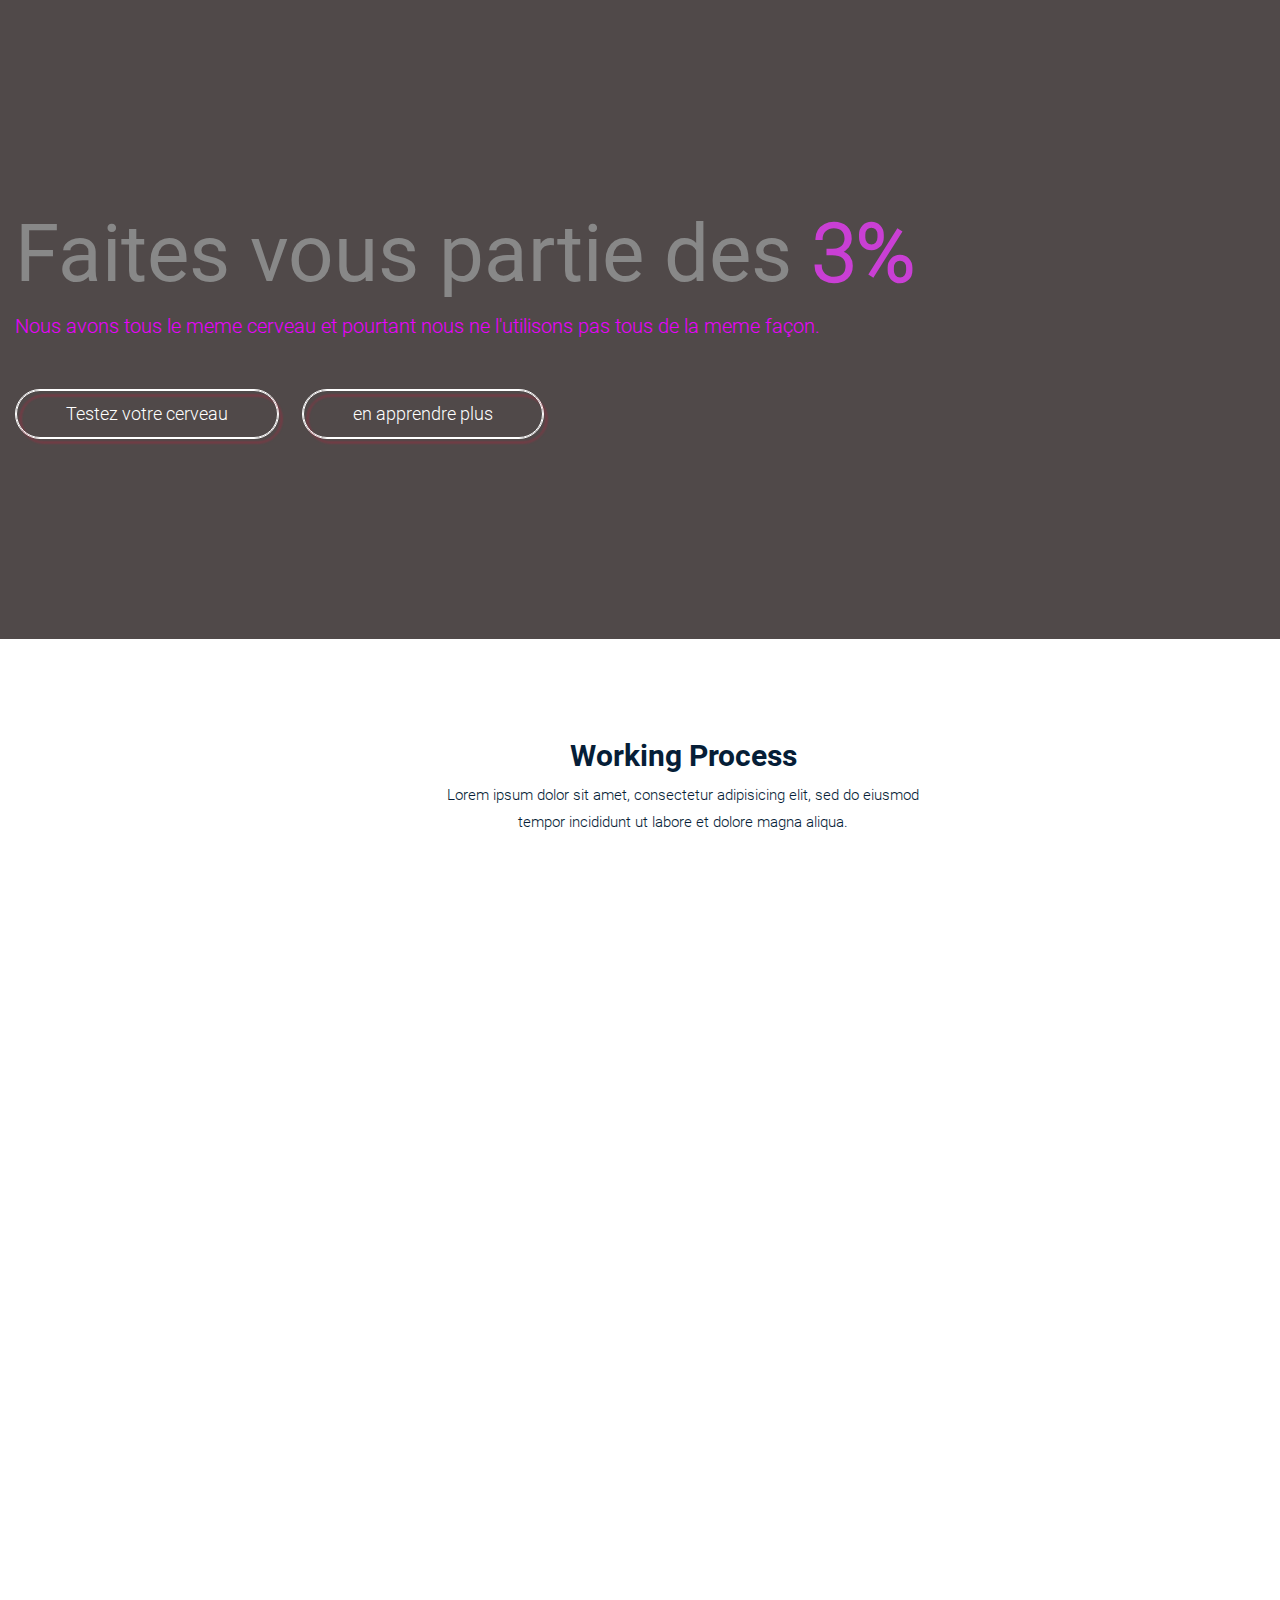
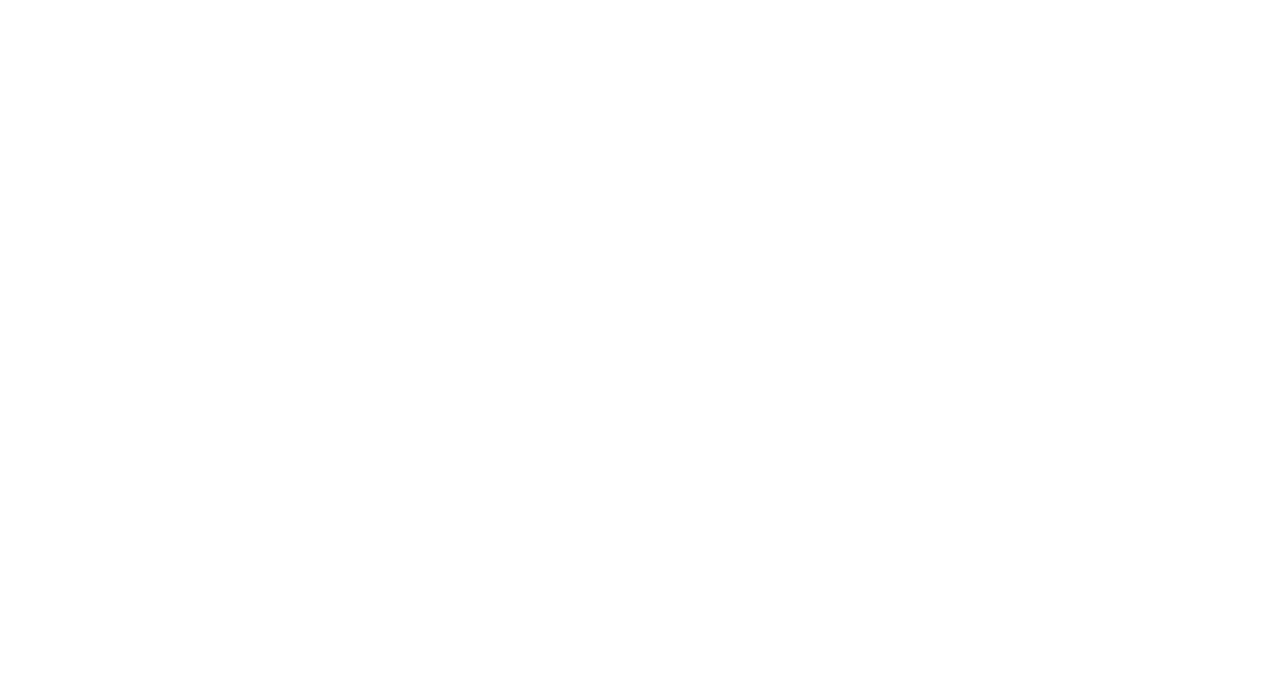
<file: index.html>
<!doctype html>
<html lang="en">
<head>
  <meta charset="UTF-8">
  <meta name="viewport" content="width=device-width, initial-scale=1" />
  <title>Dart - page</title>
  <meta name="keywords" content="">
  <meta name="description" content="">
  
  <link rel="stylesheet" href="https://maxcdn.bootstrapcdn.com/bootstrap/3.3.7/css/bootstrap.min.css">
  <link rel="stylesheet" href="temp/styles/styles.css">
</head>
<body>
  <header class="header header--bg">
    <div class="container header--wrapper">
      <h1 class="header__title">Faites vous partie des <span class="header__title--light"> 3%</span></h1>
      <p class="header__paragraph">Nous avons tous le meme cerveau et pourtant nous ne l'utilisons pas tous de la meme façon. </p>
      <a class="button" href="#">Testez votre cerveau</a>
      <a class="button" href="#">en apprendre plus</a>
    </div>
  </header>

  <section class="process">
    <div class="container">
      <div class="page-section text-center">
        <h2 class="page-section__title">Working Process</h2>
        <p class="page-section__paragraph">Lorem ipsum dolor sit amet, consectetur adipisicing elit, sed do eiusmod tempor incididunt ut labore et dolore magna aliqua.</p>
        <div class="process__section-container">
          <div class="process__first-colum">
            <p class="process__section-container-margin"><a href="#">Text goes here</a></p>
            <p class="process__section-container-margin" style="padding-right:80px;"><a href="#">Text goes here</a></p>
            <p><a href="#">Text goes here</a></p>
          </div>
          <div class="process__second-colum">
            <p><a href="#">Text goes here</a></p>
            <p style="margin-top: 400px;"><a href="#">Text goes here</a></p>
          </div>
          <div class="process__third-colum">
            <p class="process__section-container-margin"><a href="#">Text goes here</a></p>
            <p class="process__section-container-margin position" style="position: relative;left: 40px"><a href="#">Text goes here</a></p>
            <p><a href="#">Text goes here</a></p>
          </div>
        </div>
      </div>
    </div>
  </section>

  
  <section class="video video--bg">
    <div class="container">
      <div class="page-section page-section--extra-large text-center">
        <button class="video__button" data-toggle="modal" data-target="#myModal"><img src="assets/images/video-icon.png" alt=""> </button>
        <h3 class="video__title" >Watch The Video</h3>
        <div class="modal fade" id="myModal" tabindex="-1" role="dialog" aria-labelledby="exampleModalLabel" aria-hidden="true">
          <div class="modal-dialog" role="document">
            <div class="modal-content">
              <div class="modal-body">
                <button type="button" class="close" data-dismiss="modal" aria-label="Close">
                  <span aria-hidden="true">&times;</span>
                </button>

                <div class="embed-responsive embed-responsive-16by9">
                <iframe class="embed-responsive-item" src="https://www.youtube.com/embed/xKOlga_xkKA?autoplay=0" frameborder="0" allowfullscreen="" id="video"  allowscriptaccess="always"></iframe>
                </div>
              </div>
            </div>
          </div>
        </div>
      </div>
      </div>
    </section>



  <footer class="footer footer--bg">
    <div class="container">
      <div class="page-section page-section--small">
        <div class="row gutters-100">
          <div class="col-md-6 col-lg-2">
            <h3 class="footer__title">Company</h3>
            <ul>
              <li><a href="#">About Us</a></li>
              <li><a href="#">Careers</a></li>
              <li><a href="#">Primacy &amp; Policy</a></li>
            </ul>
          </div>
          <div class="col-md-6 col-lg-2">
            <h3 class="footer__title">Services</h3>
            <ul>
              <li><a href="#">E-Marketing</a></li>
              <li><a href="#">Web Development</a></li>
              <li><a href="#">Business IT solution</a></li>
              <li><a href="#">SEO Service</a></li>
              <li><a href="#">BPO Service</a></li>
            </ul>
          </div>

          <div class="col-md-6 col-lg-3">
            <h3 class="footer__title">Contact</h3>
            <ul>
              <li><span class="glyphicon glyphicon-map-marker"></span><a href="#"> Street and bla bla name make 2 lines and all</a></li>
              <li><span class="glyphicon glyphicon-earphone"></span><a href="#"> +00 01xx-xxxxxxx</a></li>
              <li><span class="glyphicon glyphicon-envelope"></span><a href="#"> support@dartthemes.com</a> </li>
            </ul>
          </div>
        </div>
      </div>
    </div>
    </footer>

</body>
</html>
</file>
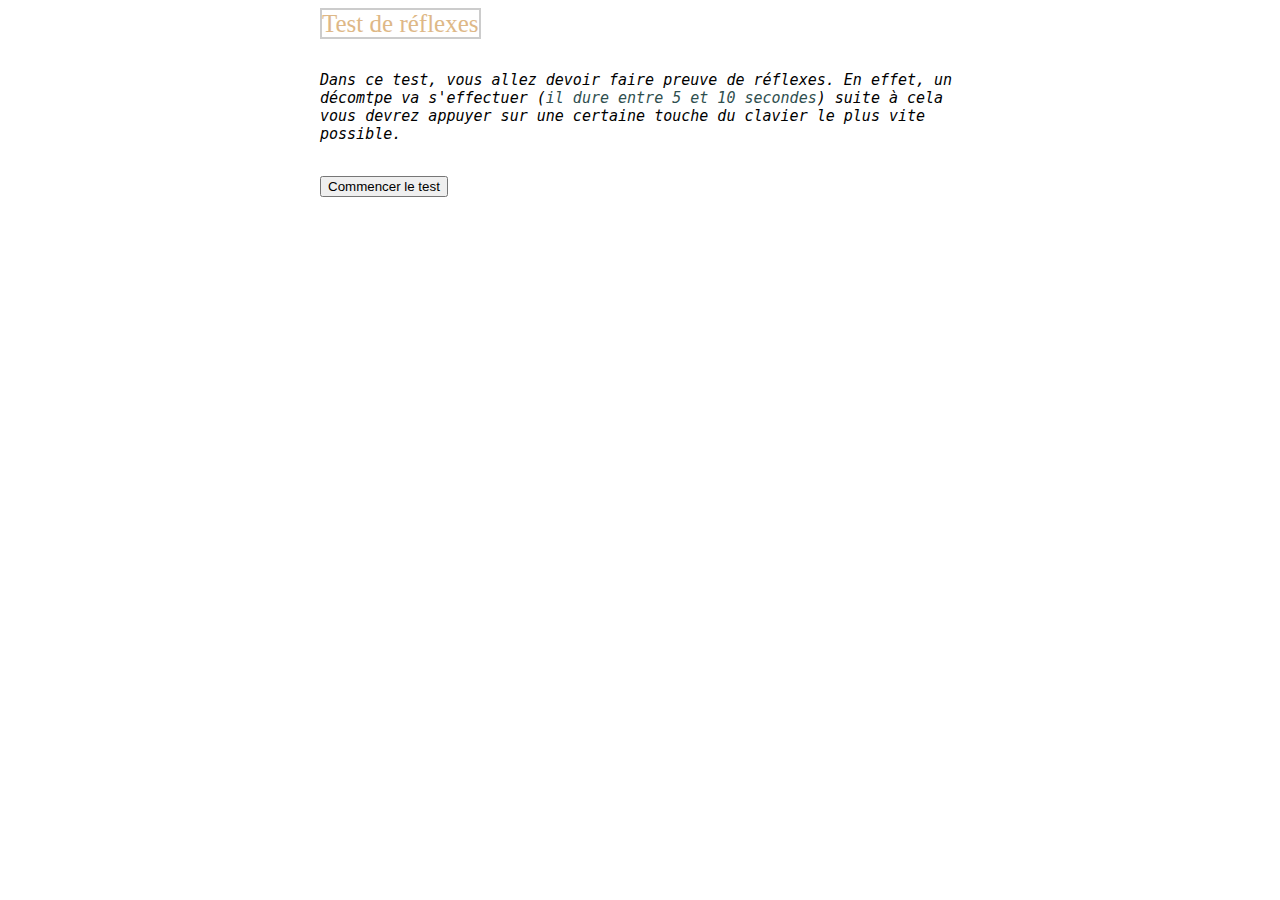
<file: RRReflexPRGM/Projet.html>
<style>
body {
  margin: auto;
    width: 50%;
    border: 3px #ccc;
    padding: 10px
}
p {
font-family: monospace;
    font-style: italic;
    font-size: 15
}
hl{ font-family: fantasy;
    color: burlywood;
    font-size: 25;
    border: 2px solid #ccc
        
    }
button{ align-self: center;
    font-family: times;
    font-style: normal;
    font-weight: 100;
    font-size: 15;
    vertical-align: middle
        
        
    } 
span{color: darkslategray}
        </style>

<head>
    <script type = "text/javascript" src = "RRReflexPrgm.js"></script> 
    <hl>Test de réflexes</hl>
</head>

    <body>

<br><br>
<p class=Times>Dans ce test, vous allez devoir faire preuve de réflexes. En effet, un décomtpe va s'effectuer (<span>il dure entre 5 et 10 secondes</span>) suite à cela vous devrez appuyer sur une certaine touche du clavier le plus vite possible.</p>
<br>
<div><input type = "button" value = "Commencer le test" onClick = "testouille();"/></div>
<div id="affichage"></div>
<div id="resultat"></div>
    </body>
</file>
<file: temp/styles/styles.css>
@font-face {
  font-family: 'Roboto';
  font-style: normal;
  font-weight: 400;
  src: url(../../assets/fonts/Roboto-Regular.ttf);
}

@font-face {
  font-family: 'Roboto';
  font-style: normal;
  font-weight: 700;
  src: url(../../assets/fonts/Roboto-Bold.ttf);
}

@font-face {
  font-family: 'Roboto-Light';
  font-style: normal;
  font-weight: 300;
  src: url(../../assets/fonts/Roboto-Light.ttf);
}

body{
  font-family: "Roboto", sans-serif;
  line-height: 1.8;
}

a:hover{
  text-decoration: none;
}

@media screen and (min-width: 1200px) {
  .container{
    width: 1366px;
  }
}

html,body {
  width: 100%;
  height: 100%;
  margin: 0px;
  padding: 0px;
  overflow-x: hidden; 
}

.header--bg{
    background-color: #504949;
    background-size: cover;
  }

.header--wrapper{
    padding-top: 190px;
    padding-bottom: 200px;
  }

.header__title{
    font-size: 80px;
    color: #888888;
    font-weight: 100;
  }

.header__title--light{
      font-family: Roboto-Light;
      font-weight: 800;
      color: #c93fd4;
    }

.header__paragraph{
    font-size: 20px;
    color: #eb00ff;
    max-width: 850px;
    font-family: Roboto-Light;
    margin-bottom: 45px;
  }

@media screen and (max-width: 480px){
  .header .header__title{
    font-size: 52px;
  }
}

.button{
  padding: 8px 50px;
  border-radius: 30px;
  font-size: 18px;
  color: #fff;
  border: 1px solid #fff;
  margin-right: 20px;
  display: inline-block;
  background-color: transparent;
  position: relative;
  font-family: Roboto-Light;
}

.button:after{
    content: "";
    position: absolute;
    left: 0;
    right: 0;
    top: 0;
    bottom: 0;
    border-radius: inherit;
    border: inherit;
    -webkit-filter: drop-shadow(4px 5px 1px rgba(181, 80, 158, 0.6));
            filter: drop-shadow(4px 5px 1px rgba(248, 12, 55, 0.56));
  }

.button:hover{
    background-color: #6f6d6e;
    border-color: #c500f4;
    color: #fff;
    -webkit-box-shadow: 3px 4px 7px #242424;
            box-shadow: 3px 4px 7px #242424;
  }

.button:focus{
    text-decoration: none;
    color: #fff;
  }

.button__subscribe{
    font-size: 15px;
    background-color: #ffa700;
    padding: 9px 50px;
    border-radius: 30px;
    border: none;
    color: #fff;
    font-family: Roboto-Light;
    -webkit-box-shadow: 2px 3px 6px rgba(181, 185, 185, 0.63);
            box-shadow: 2px 3px 6px rgba(181, 185, 185, 0.63);
    position: relative;
    right: 60px;
  }

@media screen and (max-width: 480px){
  .header .button{
    margin-bottom: 20px;
  }
}

@media screen and (max-width: 1000px){
  .button__subscribe{
    right: 0;
  }
}

.process__section-container{
    max-width: 630px;
    height: 500px;
    margin-right: auto;
    margin-left: auto;
    margin-top: 50px;
    overflow: hidden;
    background: url("../../assets/images/process-graph.png") no-repeat;
    background-position: center center;
  }

.process__section-container p{
      font-size: 15px;
    }

.process__section-container p a{
        color: #d800ff;
      }

.process__section-container-margin{
      margin-bottom: 100px;
    }

.process__first-colum{
    width: 190px;
    float: left;
    padding-top: 112px;
    padding-bottom: 60px;
  }

.process__second-colum{
    width: 190px;
    float: left;
    padding-top: 20px;
    padding-left: 50px;
  }

.process__third-colum{
    width: 190px;
    float: left;
    padding-top: 112px;
    padding-bottom: 60px;
    text-align: right;
  }

@media screen and (max-width: 640px){
  .process__section-container{
    background-size: 300px 300px;
  }

  .process__second-colum{
    width: 150px;
  }

  .process__third-colum{
    width: 173px;
  }
}

@media screen and (max-width: 550px){
  .process__section-container{
    background-size: 220px 220px;
  }

  .process__section-container-margin{
    margin-bottom: 80px;
  }

  .process__first-colum{
    padding-top: 170px;
  }

  .process__third-colum{
    width: 100px;
  }
}

.page-section{
  margin-top: 100px;
  margin-bottom: 100px;
}

.page-section--large{
    margin-top: 150px;
    margin-bottom: 150px;
  }

.page-section--extra-large{
    margin-top: 170px;
    margin-bottom: 170px;
    position: relative;
  }

.page-section--medium{
    margin-top: 60px;
    margin-bottom: 50px;
  }

.page-section--small{
    margin-top: 40px;
    margin-bottom: 30px;
  }

.page-section__title{
    font-size: 30px;
    color: #061e37;
    font-weight: bold;
  }

.page-section__title--white{
      color: #fff;
    }

.page-section__paragraph{
    font-size: 15px;
    color: #061e37;
    max-width: 520px;
    margin-right: auto;
    margin-left: auto;
    font-family: Roboto-Light;
  }

.page-section__paragraph--white{
      color: #fff;
    }

.team--bg{
    background-color: #023305;
  }

#teamCarousel{
  padding-top: 30px;

}

#teamCarousel .carousel-control.left, #teamCarousel .carousel-control.right{
    background: none !important;
    -webkit-filter: progid:none !important;
            filter: progid:none !important;
    opacity: 1;
  }

#teamCarousel .item img{
    margin-right: auto;
    margin-left: auto;
  }

#teamCarousel .item .carousel-caption{
    top: 12px;
  }

#teamCarousel .carousel-caption__name{
    font-size: 20px;
    color: #061e37;
    text-shadow: none;
    font-weight: bold;
    margin-bottom: 0;
  }

#teamCarousel .carousel-caption__title{
    font-size: 15px;
    color: #061e37;
    text-shadow: none;
  }

#teamCarousel .carousel-caption__paragraph{
    font-size: 15px;
    color: #061e37;
    max-width: 370px;
    text-shadow: none;
    margin-right: auto;
    margin-left: auto;
  }

#teamCarousel .carousel-control{
    top: 46%;
    color: #fff !important;
  }

@media screen and (max-width: 980px){
  #teamCarousel .carousel-control-left__img{
    position: relative;
    left: -56px;
    width: 50px;
    height: 50px;
  }

  #teamCarousel .carousel-control-right__img{
    position: relative;
    right: -56px;
    width: 50px;
    height: 50px;
  }
}

#testimonialCarousel .item img{
    margin-right: auto;
    margin-left: auto;
    padding: 20px 0px;
  }

#testimonialCarousel .testimonial__name{
    font-size: 20px;
    color: #061e37;
    font-weight: bold;
    margin-bottom: 0;
  }

#testimonialCarousel .testimonial__title{
    font-size: 15px;
    color: #061e37;
  }

.testimonial__paragraph{
    font-size: 15px;
    color: #061e37;
    font-style: italic;
    font-family: Roboto-Light;
    max-width: 730px;
    margin-right: auto;
    margin-left: auto;
  }

.video--bg{
    background: url("../../assets/images/video-background.png") top center no-repeat;
    background-size: cover;
  }

.video__title{
    font-size: 18px;
    color: #fff;
    
  }

.video__button{
    border:0;
    background-color: transparent;
    outline: none;
  }

.video #myModal{
    background: rgba(0, 0, 0, 0.8);
  }

.video #myModal .close{
      background: #3BDBD8 !important;
      z-index: 890;
      color: #fff;
      font-size: 24px;
      margin: 0;
      outline: none;
      opacity: 1;
      position: absolute;
      right: 0;
      text-shadow: none;
      top: 0;
      width: 28px;
      height: 28px;
    }

.video #myModal .modal-body{
      padding: 0;
    }

.video #myModal .embed-responsive {
      height: 489px;
      padding: 0;
      max-height: none;
      overflow: hidden;
    }

.subscribe__paragraph{
    font-size: 18px;
    color: #061e37;
    font-family: Roboto-Light;
    font-weight: bold;
  }

.subscribe .form-control{
    border: 1px solid #CFD8DC;
    font-size: 18px;
    height: 42px;
    border-radius: 30px;
    padding: 6px 22px;
  }

.subscribe .form-control::-webkit-input-placeholder { color: #b0bec5; font-family: Roboto-Light; }

.subscribe .form-control:-moz-placeholder { color: #b0bec5; font-family: Roboto-Light; }

.subscribe .form-control::-moz-placeholder { color: #b0bec5; font-family: Roboto-Light; }

.subscribe .form-control:-ms-input-placeholder { color: #b0bec5; font-family: Roboto-Light; }

.subscribe .form-control::-ms-input-placeholder { color: #b0bec5; font-family: Roboto-Light; }

.footer--bg{
    background-color: #021E2F;
  }

.footer__title{
    font-size: 20px;
    color: #fff;
    margin-bottom: 30px;
  }

.footer ul{
    padding-left: 0;
  }

.footer ul li{
    list-style-type: none;
    font-size: 15px;
    color: #fff;
    margin-bottom: 13px;
  }

.footer ul li a{
      color: #757D84;
      font-weight: bold;
    }

.footer #map{
    margin-top: 20px;
    max-width: 450px;
    margin-right: auto;
    margin-left: auto;
    border-radius: 10px;
  }

.footer .glyphicon-map-marker, .footer .glyphicon-earphone, .footer .glyphicon-envelope{
    padding-right: 5px;
  }

.footer a[href^="http://maps.google.com/maps"]{display:none !important}

.footer a[href^="https://maps.google.com/maps"]{display:none !important}

.footer .gmnoprint a, .footer .gmnoprint span, .footer .gm-style-cc {
    display:none;
  }

.footer .gmnoprint div {
    background:none !important;
  }

.footer .gutters-100.row{
  margin-right: -50px;
  margin-left: -50px;
}

.footer .gutters-100 > [class^="col-"], .gutters-100 > [class^="col-"]{
  padding-right: 50px;
  padding-left: 50px;
}
</file>
